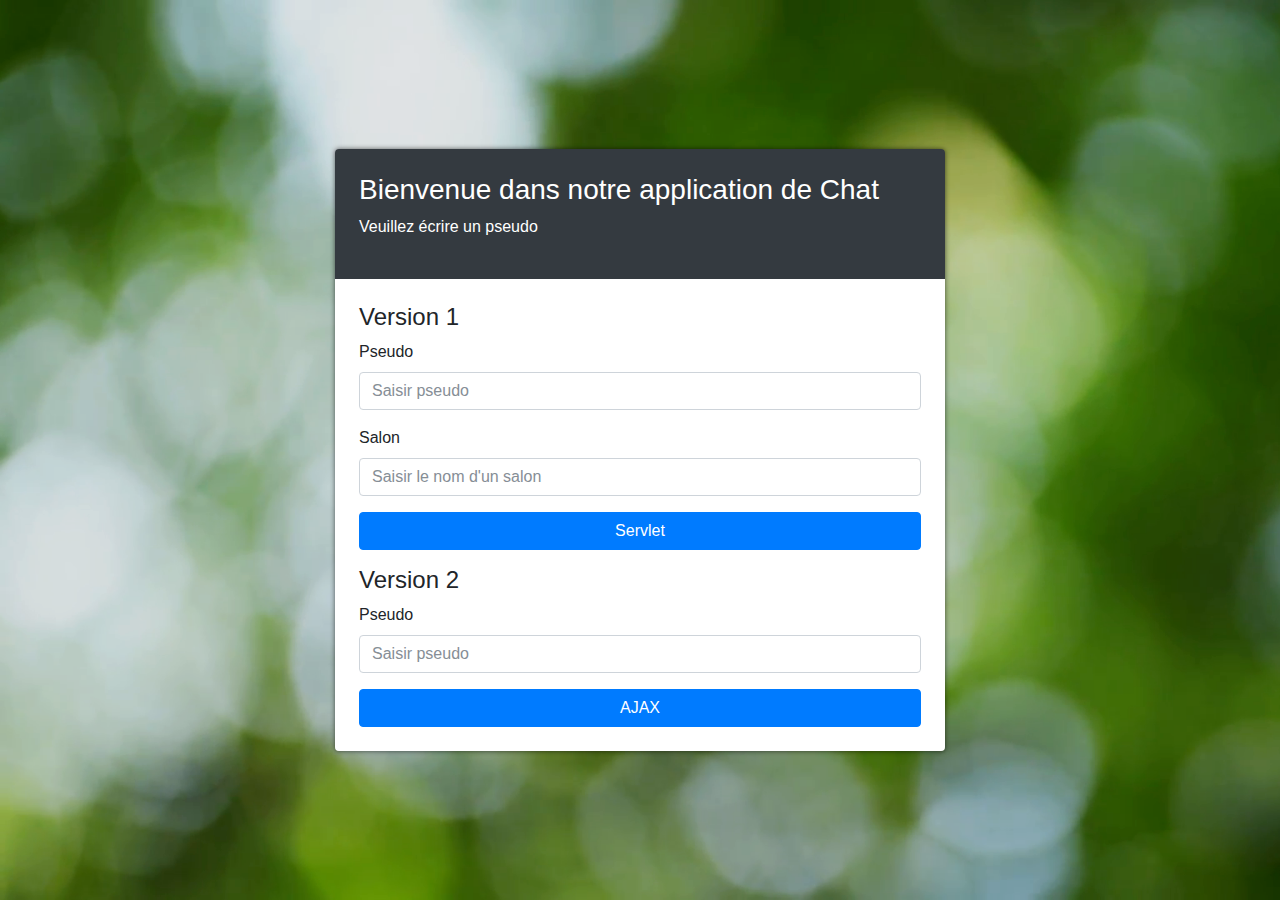
<file: src/main/webapp/index.html>
<!DOCTYPE html>
<html lang="fr" class="h-100">

    <head>
		<title>WebApplication</title>
		<meta charset="utf-8"/>
		<meta name="viewport" content="width=device-width, initial-scale=1, shrink-to-fit=no">
		<link rel="stylesheet" href="css/bootstrap.min.css" crossorigin="anonymous">
		<link rel="stylesheet" type="text/css" href="css/style.css"/>
	</head>
	<body class="h-100">
		<div id="myModal" class="modal fade" tabindex="-1" role="dialog">
			<div class="modal-dialog" role="document">
				<div class="modal-content">
					<div class="modal-header bg-danger text-white">
						<h5 class="modal-title">Erreur</h5>
						<button type="button" class="close text-white" data-dismiss="modal" aria-label="Close">
							<span aria-hidden="true">&times;</span>
						</button>
					</div>
					<div class="modal-body">
						<p>Le pseudo ou le nom du salon est trop court ! (3 caractères minimum)</p>
					</div>
					<div class="modal-footer">
						<button type="button" class="btn btn-secondary" data-dismiss="modal">Fermer</button>
					</div>
				</div>
			</div>
		</div>

		<div class="container-fluid h-100 bg-image">
			<div class="row h-100 align-items-center justify-content-center">
				<div class="col-6">
					<div class="h-100 contenu rounded">
						<div class="bg-dark text-white p-4 rounded-top">
							<h3>Bienvenue dans notre application de Chat</h3>
							<p>Veuillez écrire un pseudo</p>
						</div>
						<div class="p-4 bg-white rounded-bottom">
							<!--création du formulaire-->
							<form method="POST" action="/login" name="indexForm" onsubmit="return validateForm()">
								<h4>Version 1</h4>
								<div class="form-group">
									<label>Pseudo</label>
									<input class="form-control" type="text" placeholder="Saisir pseudo" name="pseudo_utilisateur" />
								</div>
								<div class="form-group">
									<label>Salon</label>
									<input class="form-control" type="text" placeholder="Saisir le nom d'un salon" name="choixSalon" />
								</div>
								<input id="envoieServlet" class="btn btn-block btn-primary" type="submit" value="Servlet" name="submit_index"/>
							</form>
							<form class="mt-3" method="POST" action="/login" name="indexForm2" onsubmit="return validateForm2()">
								<h4>Version 2</h4>
								<div class="form-group">
									<label>Pseudo</label>
									<input class="form-control" type="text" placeholder="Saisir pseudo" name="pseudo_utilisateur" />
								</div>
								<input id="envoieAJAX" class="btn btn-block btn-primary" type="submit" value="AJAX" name="submit_index"/>
							</form>
                        </div>
					</div>
				</div>
			</div>
		</div>

		<script src="js/jquery-3.2.1.min.js"></script>
		<script src="js/popper.min.js"></script>
		<script src="js/bootstrap.min.js"></script>
		<script src="js/formCheck.js"></script>
	</body>
</html>
</file>
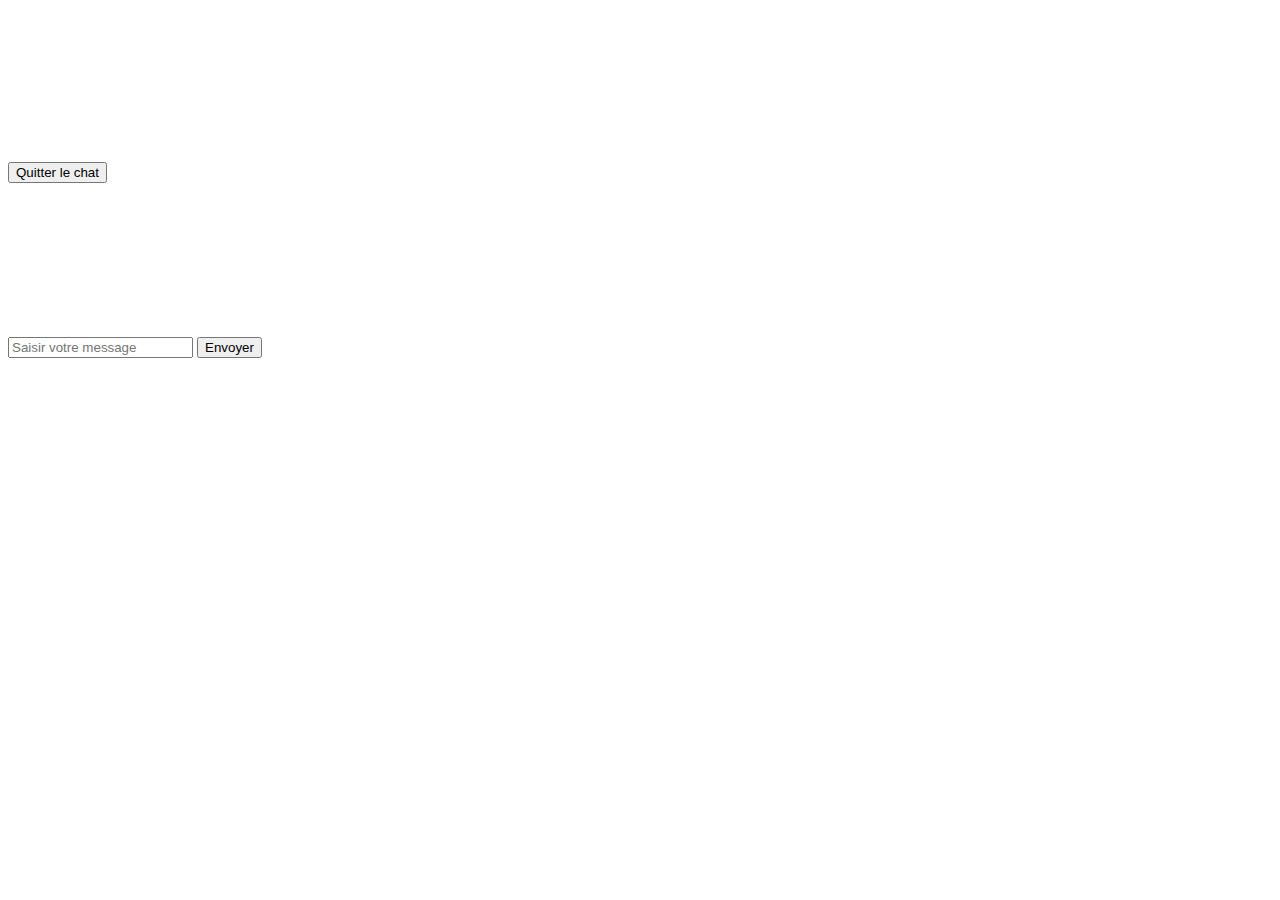
<file: src/main/webapp/interface.html>
<!DOCTYPE html>
<html lang="fr" class="h-100">
    <head>
		<title>WebApplication</title>
		<meta charset="utf-8"/>
		<link rel="stylesheet" type="text/css" href="css/style.css"/>
        <meta name="viewport" content="width=device-width, initial-scale=1, shrink-to-fit=no">
        <link rel="stylesheet" href="https://maxcdn.bootstrapcdn.com/bootstrap/4.0.0-beta.2/css/bootstrap.min.css" integrity="sha384-PsH8R72JQ3SOdhVi3uxftmaW6Vc51MKb0q5P2rRUpPvrszuE4W1povHYgTpBfshb" crossorigin="anonymous">
	</head>
	<body class="h-100">
        <div class="container-fluid h-100">
            <div class="row h-100">
                <div class="h-100 col-sm-4 col-lg-2 bg-dark text-white py-2">
                    <iframe class="aside w-100" src="Aside.jsp"></iframe>
                    <form class="w-100 pt-3" method="POST" action="/deconnexion">
                        <input class="btn btn-block btn-primary" type="submit" value="Quitter le chat" />
                    </form>
                </div>
                <div class="col-sm-8 col-lg-10">
                    <iframe class="iframe w-100" name="messages" src="Messages.jsp"></iframe>
                    <div class="h-10 pt-2">
                        <form method="POST" target="messages" action="Messages.jsp">
                            <div class="input-group">
                                <input class="form-control" type="text" placeholder="Saisir votre message" name="msg_utilisateur" />
                                <span class="input-group-btn">
                                    <input class="btn btn-primary" type="submit" value="Envoyer" name="submit_msg" />
                                </span>
                            </div>
                        </form>
                    </div>
                </div>
            </div>
        </div>
        
	</body>
</html>
</file>
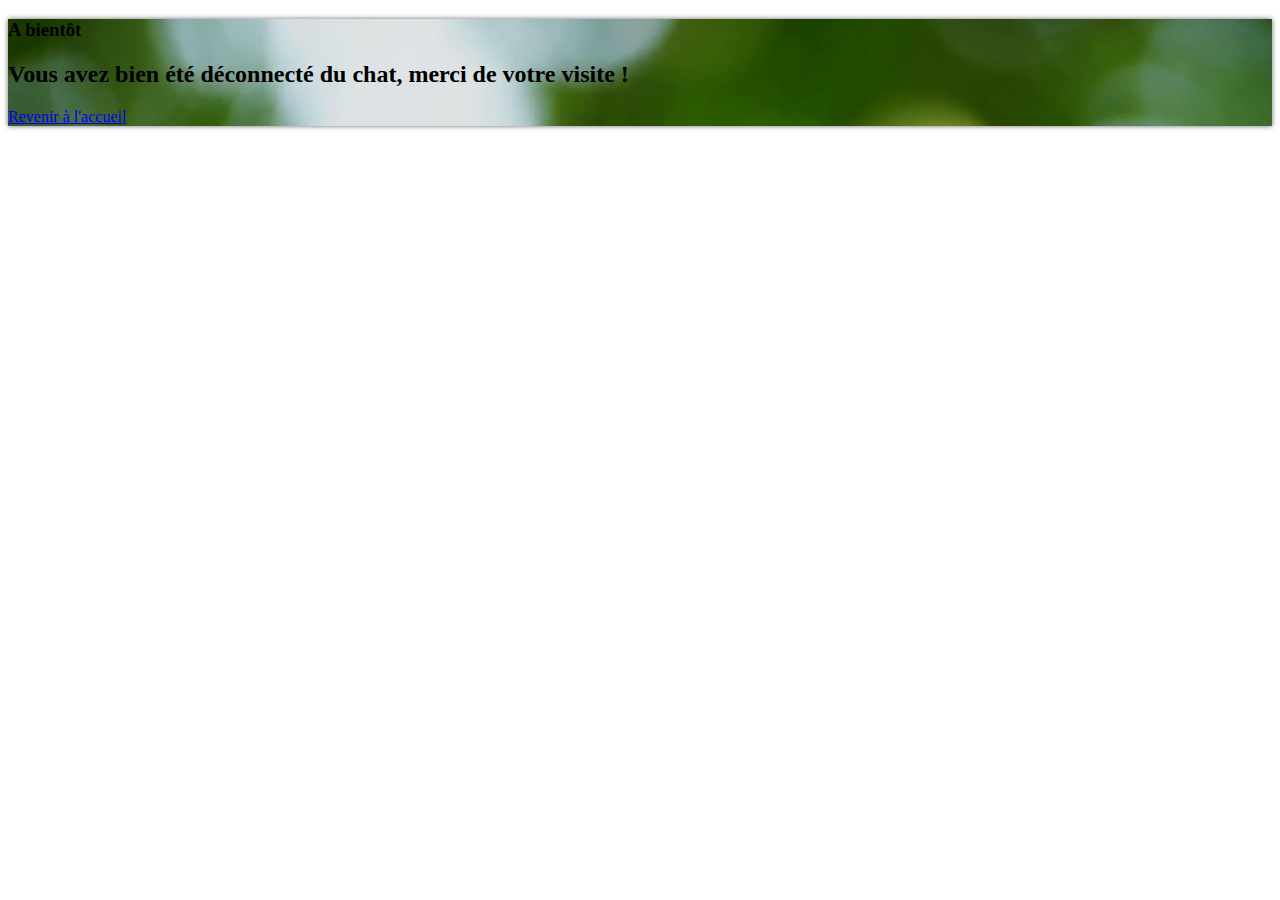
<file: src/main/webapp/quitter.html>
<!DOCTYPE html>
<html lang="fr" class="h-100">
	<head>
	    <title>WebApplication</title>
		<meta charset="utf-8"/>
		<link rel="stylesheet" type="text/css" href="css/style.css"/>
		<meta name="viewport" content="width=device-width, initial-scale=1, shrink-to-fit=no">
		<link rel="stylesheet" href="https://maxcdn.bootstrapcdn.com/bootstrap/4.0.0-beta.2/css/bootstrap.min.css" integrity="sha384-PsH8R72JQ3SOdhVi3uxftmaW6Vc51MKb0q5P2rRUpPvrszuE4W1povHYgTpBfshb" crossorigin="anonymous">
	</head>
	<body class="h-100">
		<div class="container-fluid h-100 bg-image">
			<div class="row h-100 align-items-center justify-content-center">
				<div class="col-6">
					<div class="h-100 contenu rounded bg-white">
						<div class="bg-dark text-white p-4 rounded-top">
							<h3 class="mb-0">A bientôt</h3>
						</div>
						<div class="p-4 bg-white rounded-bottom">
							<h2 class="mb-5">Vous avez bien été déconnecté du chat, merci de votre visite !</h2>
							<a class="btn btn-primary" href="index.html">Revenir à l'accueil</a>
						</div>
				    </div>
			    </div>
		    </div>
	    </div>
	</body>
</html>
</file>
<file: src/main/webapp/css/style.css>
input {
	box-shadow: none;
}
.h-10 {
	height: 10%;
}
.h-15 {
	height: 15%;
}
.h-85 {
	height: 85%;
	overflow: auto;
}
.h-80 {
	height: 80%;
}
.contenu {
	box-shadow: 0 0 5px rgba(0,0,0,0.6);
}
.bg-image {
	background-image: url(../images/bck.png);
	background-size: cover;
	background-attachment: fixed;
}
.bg-image > .row {
	background-color: rgba(0,0,0,0.1);
}
.wrapper h1 {
	text-shadow: 1px 1px 2px rgba(0,0,0,0.6);
	margin-bottom: 20px
}
.iframe {
	height: 89%;
	border: none;
}
.aside {
	border: none;
	height: 89%;
}
.msg {
	margin-bottom: 10px;
	padding: 10px;
	width: 60%;
	clear: both;
}
.msg h4, .msg h5 {
	margin: 0;
}
.msg.other {
	text-align: right;
	float: right;
	margin-right: 10px
}
.msg.other h5 {
	font-size: 1em;
	font-weight: bold;
}
.liste a {
	text-decoration: none;
	color: #FFF;
	display: block;
	padding: 10px;
}
.liste a:hover {
	background: #666;
}
.messagesLink {
	outline: 0 !important;
}
</file>
